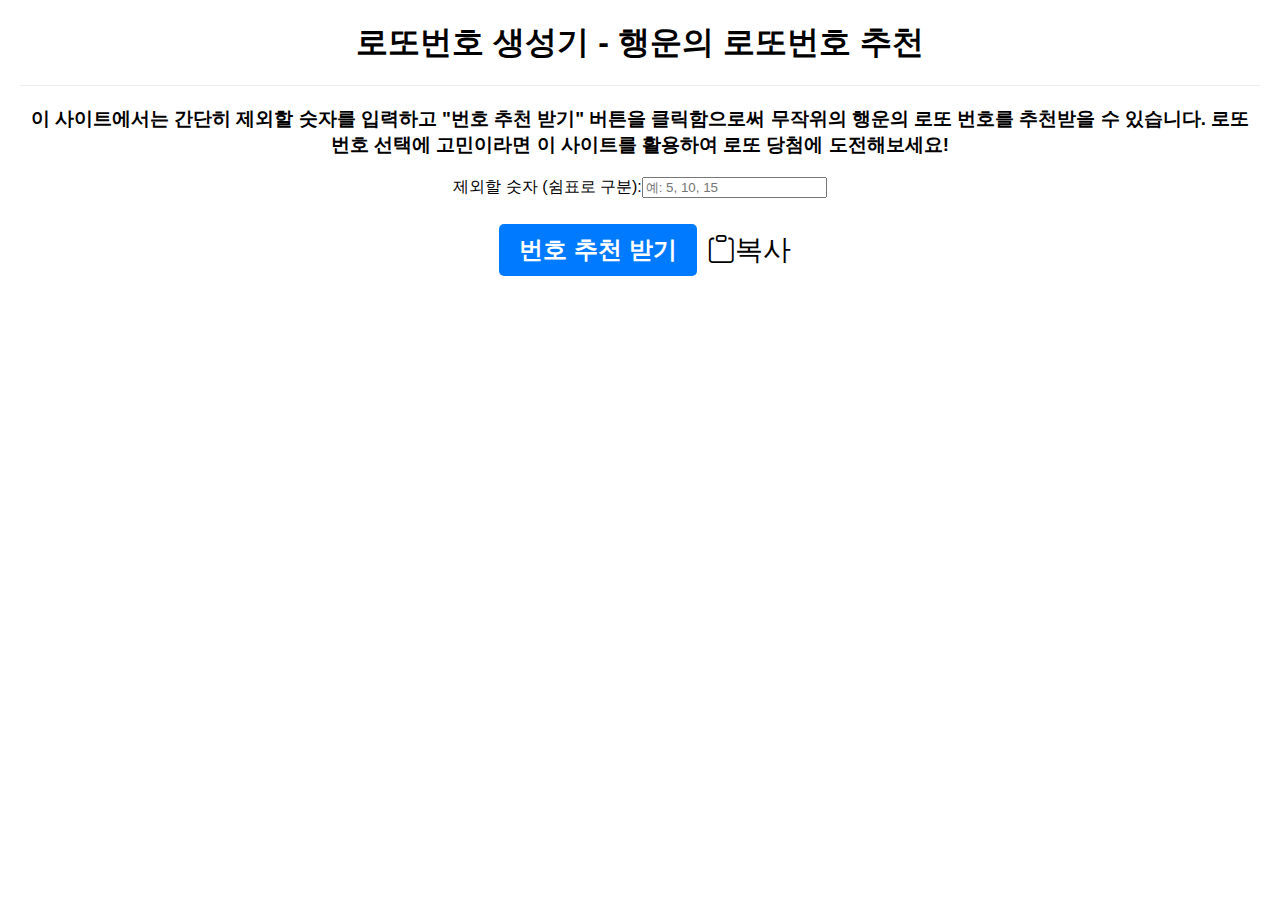
<file: index.html>
<!DOCTYPE html>
<html lang="ko">

<head>
    <meta charset="UTF-8">
    <meta name="viewport" content="width=device-width, initial-scale=1.0">
    <meta name="description" content="이 사이트는 로또번호 추천 사이트(로또 번호 생성기)로, 행운의 로또번호를 무작위로 생성해 줍니다. 추천 번호로 로또 당첨에 도전해보세요!">
    <meta name="keywords" content="로또번호 생성기, 로또번호 추천, 행운의 로또번호">

    <meta name="robots" content="index, follow">
    <meta property="og:title" content="로또번호 생성기 - 행운의 로또번호 추천">
    <meta property="og:description" content="이 사이트는 로또번호 추천 사이트(로또 번호 생성기)로, 행운의 로또번호를 무작위로 생성해 줍니다. 추천 번호로 로또 당첨에 도전해보세요!">
    <meta property="og:image" content="https://lottonumpick.netlify.app/favicon.png">
    <meta property="og:url" content="https://lottonumpick.netlify.app/">

    <title>로또번호 생성기 - 행운의 로또번호 추천</title>
    <link rel="stylesheet" href="https://cdn.jsdelivr.net/npm/bootstrap-icons@1.7.1/font/bootstrap-icons.css">
    <link rel="shortcut icon" href="favicon.png">
    <link rel="stylesheet" href="style.css">
    <link rel="preconnect" href="https://fonts.googleapis.com">
    <link rel="preconnect" href="https://fonts.gstatic.com" crossorigin>
    <meta name="google-site-verification" content="YUbmoaJDAY-1nNuIYG9nJE9kbMZ_eSyBpdt_7vMv3F0" />
</head>
<!-- Google tag (gtag.js) -->
<script async src="https://www.googletagmanager.com/gtag/js?id=G-YSSFHFVS0H"></script>
<script>
  window.dataLayer = window.dataLayer || [];
  function gtag(){dataLayer.push(arguments);}
  gtag('js', new Date());

  gtag('config', 'G-YSSFHFVS0H');
</script>

<body>
    <header>
        <h1>로또번호 생성기 - 행운의 로또번호 추천</h1>
        <h3>이 사이트에서는 간단히 제외할 숫자를 입력하고 "번호 추천 받기" 버튼을 클릭함으로써 무작위의 행운의 로또 번호를 추천받을 수 있습니다. 로또 번호 선택에 고민이라면 이 사이트를 활용하여 로또 당첨에 도전해보세요!</h3>
    </header>
    <p>
        <label for="excludeNumbers">제외할 숫자 (쉼표로 구분):</label>
        <input type="text" id="excludeNumbers" placeholder="예: 5, 10, 15">
    </p>
    <p>
        <button onclick="generateLottoNumbers()">번호 추천 받기</button>
        <i class="bi bi-clipboard" onclick="copyLottoNumbers()" alt="전체 번호 복사">복사</i>
    </p>
    <ol id="lottoNumbers"></ol>
    <script src="code.js" async>
    </script>
</body>

</html>
</file>
<file: style.css>
body {
    font-family: 'Noto Sans KR', sans-serif;
    text-align: center;
    margin: 20px;
    font-display: swap;
}
h1 {
    margin-bottom: 20px;
    padding-bottom: 20px;
    border-bottom: 1px solid #ebebeb;
}

button {
    margin: 10px;
    font-size:35px;
    padding: 10px 20px;
    border: none;
    border-radius: 5px;
    background-color: #007bff;
    font-weight: bold;
    color: #fff;
    cursor: pointer;
}

.bi-clipboard {
    font-size: 28px;
    font-weight: 500;
    font-style: normal;
    font-display: swap;
}

#lottoNumbers {
    padding-right: 40px;
    display: table;
    margin-left: auto;
    margin-right: auto;
    font-size: 25px;
}
/* Custom styles for different ranges of lotto numbers */
#lottoNumbers span {
    text-align: center;
    display: table-cell;
    vertical-align: middle;
    width: 40px;
    height: 40px;
    font-size: 20px;
    font-weight: bold;
    border-radius: 40px;
    margin-left: 5px;
    user-select: none;
    margin: 10px;
}

.yellow {
    background-color: #ffc107;
    color: white;
}

.blue {
    background-color: #4361ee;
    color: white;
}

.red {
    background-color: #F7253E;
    color: white;
}

.gray {
    background-color: #2f3037;
    color: white;
}

.green {
    background-color: #38b000;
    color: white;
}

p {
    display: flex;
    justify-content: center;
    align-items: center;
    flex-wrap: nowrap;
}
#generateButton {
    margin-right: 10px;
}
button {
    font-size: 24px;
}
</file>
